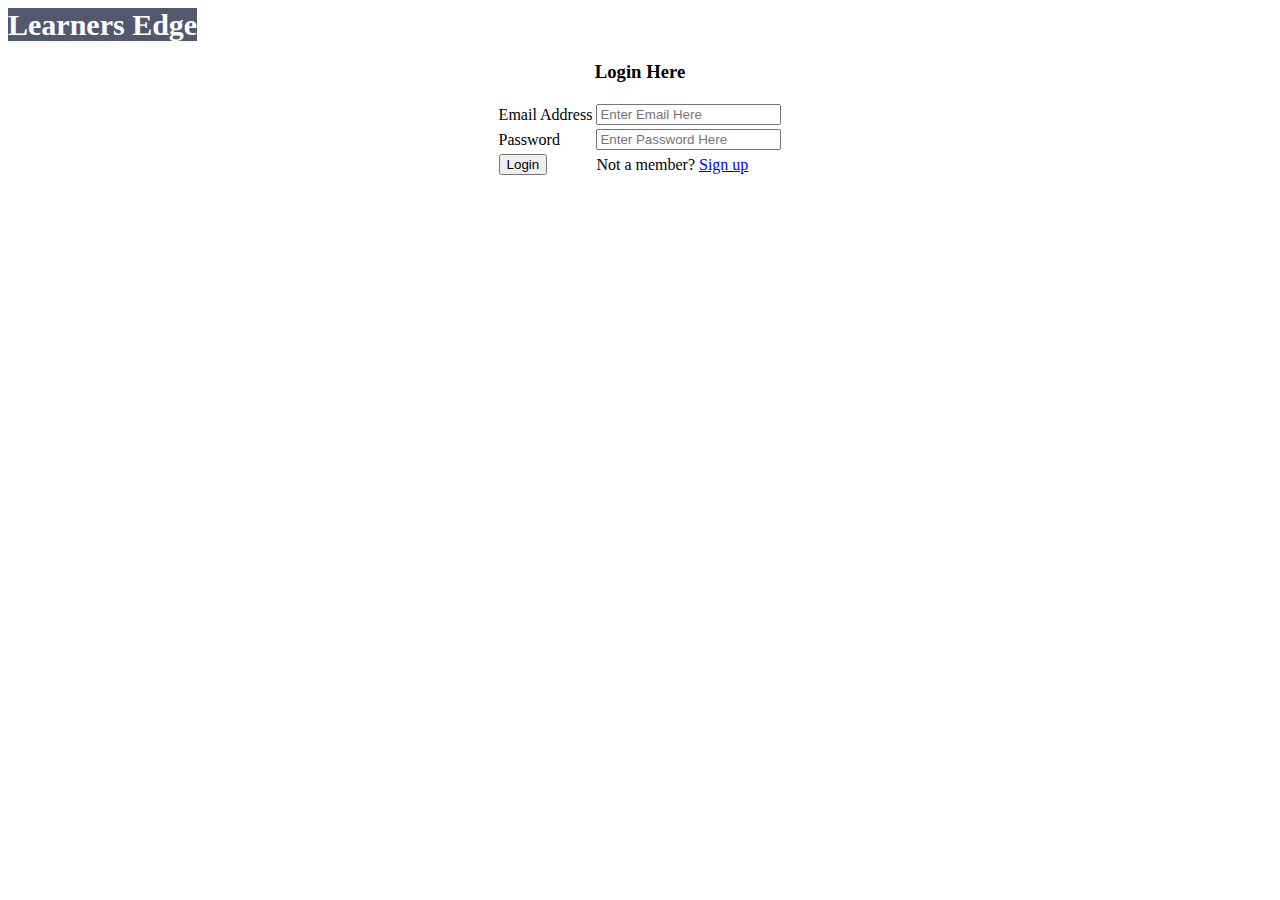
<file: frontend/login.html>
<html lang="en">

<head>

    <b style="color:rgb(255, 255, 255)">

        <p1 style="font-size:30px" ,style="color:blue">

            <span style="background-color:#52596d">
            Learners Edge
            </span>

        </p1>
    </b>

    <meta charset="UTF-8">
    <meta http-equiv="X-UA-Compatible" content="IE=edge">
    <meta name="viewport" content="width=device-width, initial-scale=1.0">
    <title>Login Page</title>


</head>

<body>



    <center>
        <h3>Login Here</h3>
        <form action="" method="post">
            <table>
                <tr>
                    <td>Email Address </td>
                    <td><input type="text" name="user" placeholder="Enter Email Here"></td>
                </tr>
                <tr>
                    <td>Password</td>
                    <td><input type="password" name="user_pass" placeholder="Enter Password Here"></td>
                </tr>

                <tr>
                    <td><input type="submit" name="submit" value="Login"></td>
                    <td>
                        <p>Not a member? <a href="signup.html">Sign up</a></p>
                    </td>
                </tr>
            </table>
        </form>

    </center>
</body>

</html>
</file>
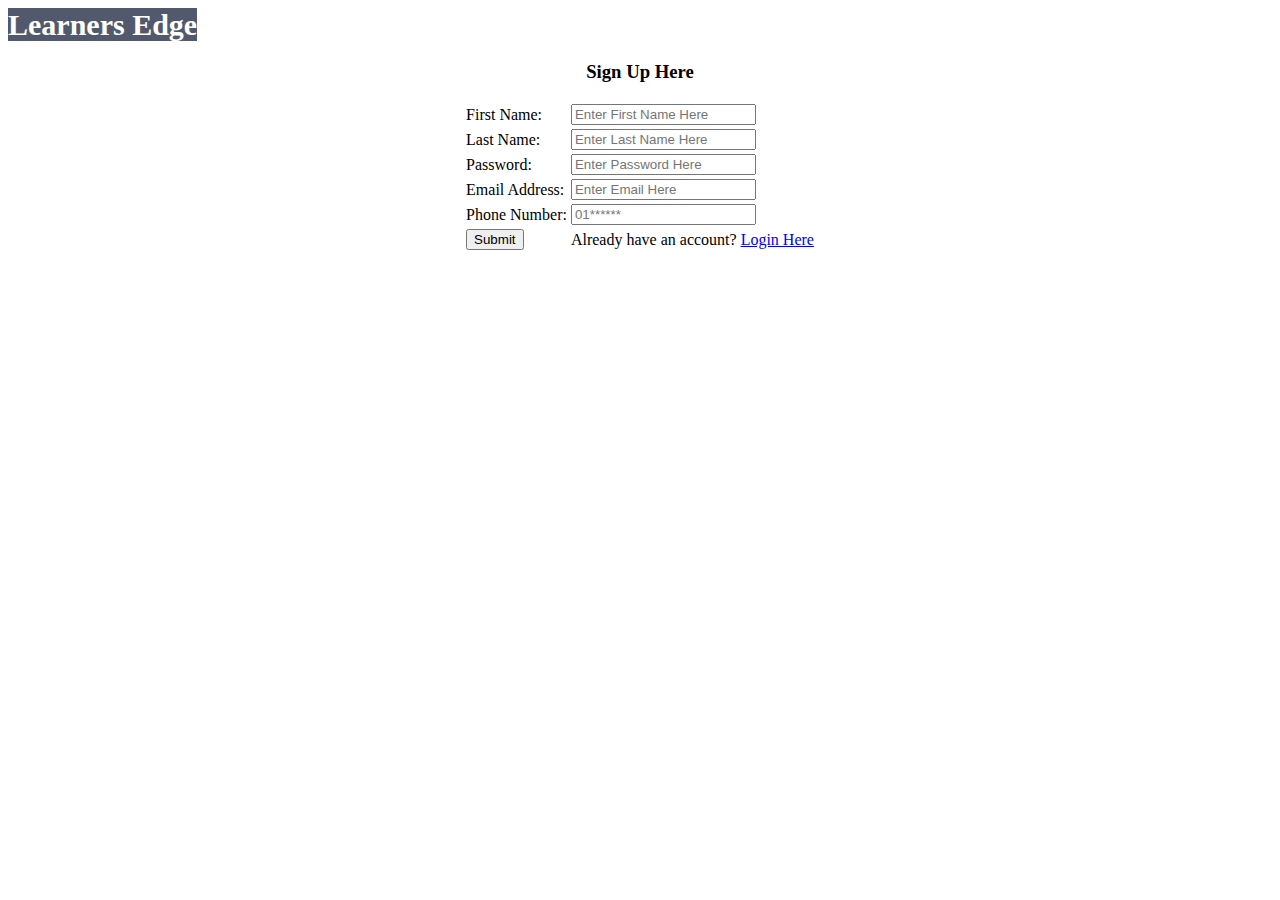
<file: frontend/signup.html>
<html lang="en">

<head>

    <b style="color:rgb(255, 255, 255)">

        <p1 style="font-size:30px" ,style="color:blue">

            <span style="background-color:#52596d">
            Learners Edge
            </span>

        </p1>
    </b>

    <meta charset="UTF-8">
    <meta http-equiv="X-UA-Compatible" content="IE=edge">
    <meta name="viewport" content="width=device-width, initial-scale=1.0">
    <title>signup</title>
</head>

<body>
    <center>
        <h3>Sign Up Here</h3>
        <form action="" method="post">
            <table>
                <tr>
                    <td>First Name:</td>
                    <td><input type="text" name="user" placeholder="Enter First Name Here"></td>
                </tr>

                <tr>
                    <td>Last Name:</td>
                    <td><input type="text" name="user" placeholder="Enter Last Name Here"></td>
                </tr>

                <tr>
                    <td>Password:</td>
                    <td><input type="password" name="user_pass" placeholder="Enter Password Here"></td>
                </tr>
                <tr>
                    <td>Email Address:</td>
                    <td><input type="email" name="mail" placeholder="Enter Email Here"></td>
                </tr>

                <tr>
                    <td>Phone Number:</td>
                    <td>

                        <input type="phone" name="mob_digits" placeholder="01******">
                    </td>
                </tr>
                <tr>
                    <td><input type="Submit" name="Submit" value="Submit"></td>
                    <td>
                        <p>Already have an account? <a href="login.html">Login Here</a></p>
                    </td>
                </tr>
            </table>
        </form>

    </center>
</body>

</html>
</file>
